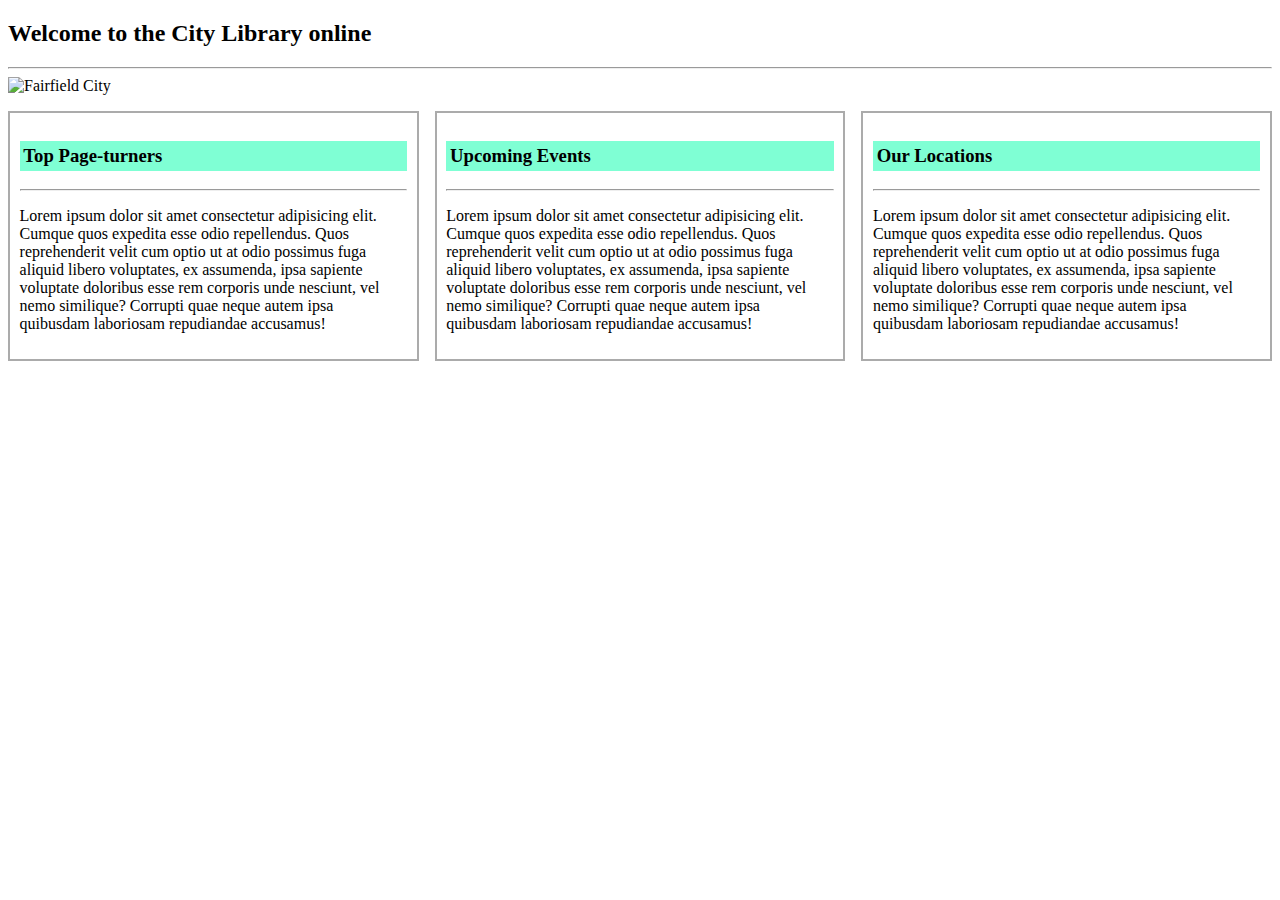
<file: assignment8/elibrarywebapp0/src/main/resources/templates/public/index.html>
<!DOCTYPE html>
<html lang="en" xmlns:th="https://thymeleaf.org">
<head th:replace="~{fragments/head-elements :: headElements}"></head>
    <title>City eLibrary - Home</title>

    <style>
        img#banner-img {
            width: 100%;
            height: 226px;
        }
        div#home-text-sections {
            display: flex;
            gap: 1em;
            margin: 1em 0 1em 0;
        }
        div#home-text-sections section {
            border: 2px solid #ababab;
            padding: 0.6em;
        }
        div#home-text-sections section > h3 {
            background-color: aquamarine;
            padding: 0.20em;
        }
    </style>
</head>
<body>
    <div id="page-content">
        <header th:replace="~{fragments/header :: header}"></header>
        <main>
            <h2>Welcome to the City Library online</h2>
            <hr>
            <div>
                <img id="banner-img" th:src="@{/images/fairfield-city.jpg}" alt="Fairfield City">
            </div>
            <div id="home-text-sections">
                <section>
                    <h3>Top Page-turners</h3>
                    <hr>
                    <p>Lorem ipsum dolor sit amet consectetur adipisicing elit. Cumque quos expedita esse odio repellendus. Quos reprehenderit velit cum optio ut at odio possimus fuga aliquid libero voluptates, ex assumenda, ipsa sapiente voluptate doloribus esse rem corporis unde nesciunt, vel nemo similique? Corrupti quae neque autem ipsa quibusdam laboriosam repudiandae accusamus!</p>
                </section>
                <section>
                    <h3>Upcoming Events</h3>
                    <hr>
                    <p>Lorem ipsum dolor sit amet consectetur adipisicing elit. Cumque quos expedita esse odio repellendus. Quos reprehenderit velit cum optio ut at odio possimus fuga aliquid libero voluptates, ex assumenda, ipsa sapiente voluptate doloribus esse rem corporis unde nesciunt, vel nemo similique? Corrupti quae neque autem ipsa quibusdam laboriosam repudiandae accusamus!</p>
                </section>
                <section>
                    <h3>Our Locations</h3>
                    <hr>
                    <p>Lorem ipsum dolor sit amet consectetur adipisicing elit. Cumque quos expedita esse odio repellendus. Quos reprehenderit velit cum optio ut at odio possimus fuga aliquid libero voluptates, ex assumenda, ipsa sapiente voluptate doloribus esse rem corporis unde nesciunt, vel nemo similique? Corrupti quae neque autem ipsa quibusdam laboriosam repudiandae accusamus!</p>
                </section>
            </div>
        </main>
        <footer th:replace="~{fragments/footer :: footer}"></footer>
    </div>
</body>
</html>
</file>
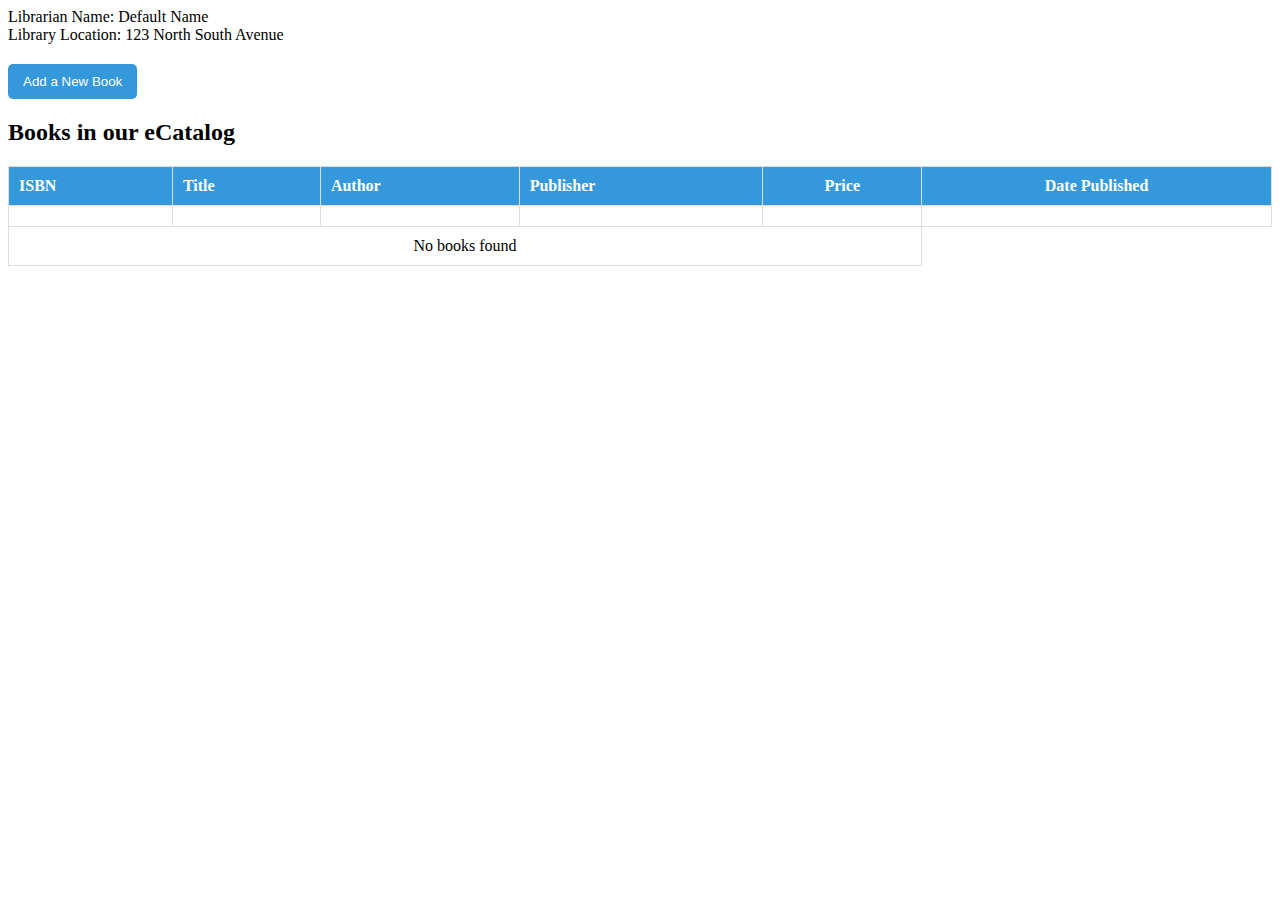
<file: assignment8/elibrarywebapp0/src/main/resources/templates/ecatalog/book/list.html>
<!DOCTYPE html>
<html lang="en" xmlns:th="http://www.thymeleaf.org">
<head th:replace="~{fragments/head-elements :: headElements}"></head>
    <title>eLibrary : : : eCatalog - Books</title>
    <link rel="stylesheet" th:href="@{/css/books-page-styles.css}">
</head>
<body>
    <div id="page-content">
        <header th:replace="~{fragments/header :: header}"></header>
        <main>
          <div class="container">
              <div class="info-item">
                  <span class="label">Librarian Name:</span>
                  <span th:text="${librarianName}">Default Name</span>
              </div>

              <div class="info-item">
                  <span class="label">Library Location:</span>
                  <span th:text="${libraryLocation}">123 North South Avenue</span>
              </div>

              <div class="info-item" style="margin-top: 20px;">
                  <form action="#" method="post" style="display: inline-block; margin-right: 10px;">
                      <button type="submit" style="padding: 10px 15px; background-color: #3498db; color: white; border: none; border-radius: 5px; cursor: pointer;">
                          Add a New Book
                      </button>
                  </form>
              </div>
          </div>

          <div class="container" style="margin-top: 20px;">
              <h2>Books in our eCatalog</h2>
              <table style="width: 100%; border-collapse: collapse;">
                  <thead>
                  <tr style="background-color: #3498db; color: white;">
                      <th style="padding: 10px; text-align: left; border: 1px solid #ddd;">ISBN</th>
                      <th style="padding: 10px; text-align: left; border: 1px solid #ddd;">Title</th>
                      <th style="padding: 10px; text-align: left; border: 1px solid #ddd;">Author</th>
                      <th style="padding: 10px; text-align: left; border: 1px solid #ddd;">Publisher</th>
                      <th style="padding: 10px; text-align: center; border: 1px solid #ddd;">Price</th>
                      <th style="padding: 10px; text-align: center; border: 1px solid #ddd;">Date Published</th>
                  </tr>
                  </thead>
                  <tbody>
                  <tr th:each="book : ${books}" style="border: 1px solid #ddd;">
                      <td style="padding: 10px; border: 1px solid #ddd;" th:text="${book.isbn}"></td>
                      <td style="padding: 10px; border: 1px solid #ddd;" th:text="${book.title}"></td>
                      <td style="padding: 10px; border: 1px solid #ddd;" th:text="${book.author}"></td>
                      <td style="padding: 10px; border: 1px solid #ddd;" th:text="${book.publisher}"></td>
                      <td style="padding: 10px; border: 1px solid #ddd;" th:text="${book.price}"></td>
                      <td style="padding: 10px; border: 1px solid #ddd;" th:text="${book.datePublished}"></td>
                  </tr>
                  <tr th:if="${#lists.isEmpty(books)}">
                      <td colspan="5" style="padding: 10px; text-align: center; border: 1px solid #ddd;">No books found</td>
                  </tr>
                  </tbody>
              </table>
          </div>
        </main>
        <footer th:replace="~{fragments/footer :: footer}"></footer>
    </div>
</body>
</html>
</file>
